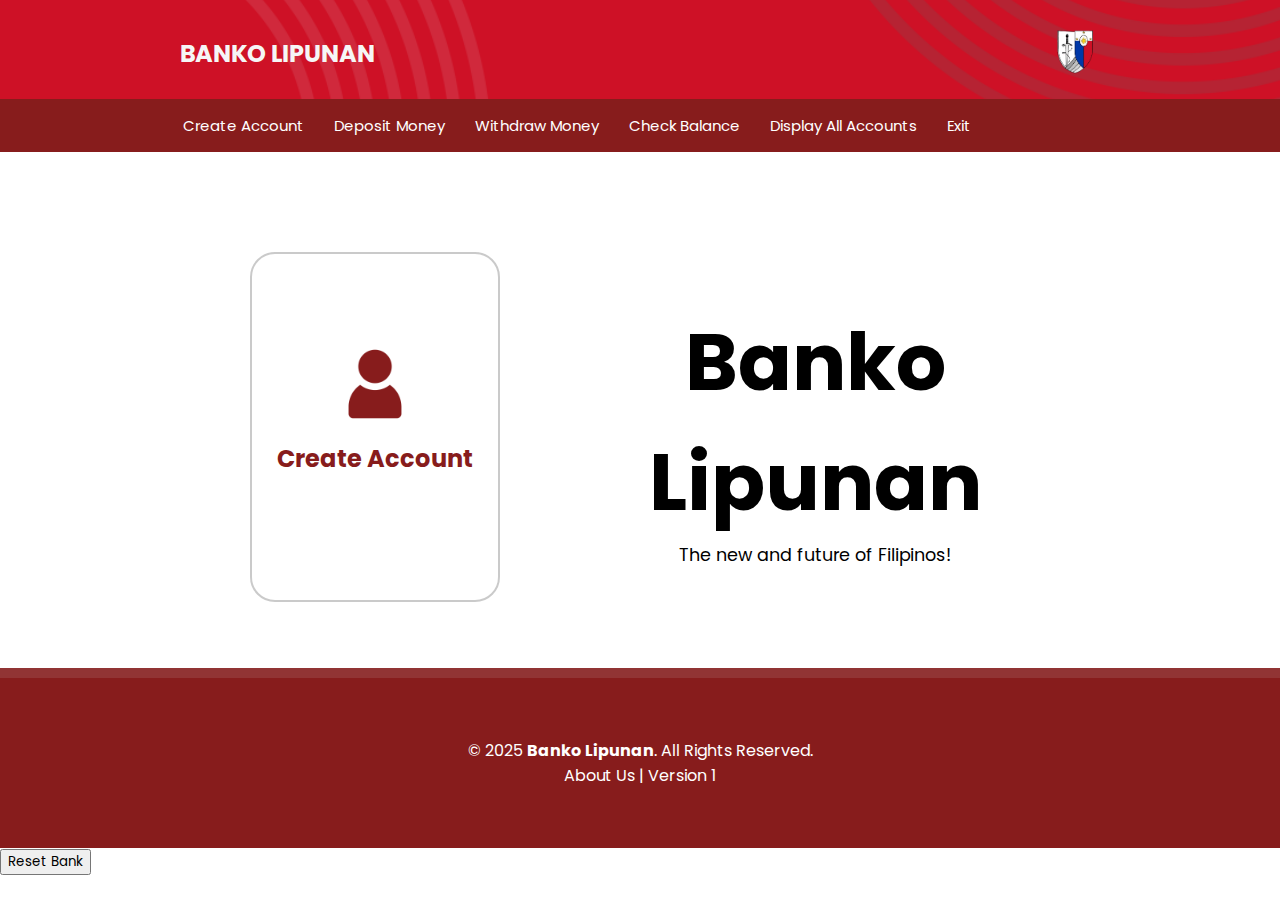
<file: index.html>
<!DOCTYPE html>
<html lang="en">
<head>
    <meta charset="UTF-8">
    <meta name="viewport" content="width=device-width, initial-scale=1.0">
    <title>Home</title>
    <link rel="stylesheet" href="style.css">
    <link rel="preconnect" href="https://fonts.googleapis.com">
    <link rel="preconnect" href="https://fonts.gstatic.com" crossorigin>
    <link href="https://fonts.googleapis.com/css2?family=Poppins:ital,wght@0,100;0,200;0,300;0,400;0,500;0,600;0,700;0,800;0,900;1,100;1,200;1,300;1,400;1,500;1,600;1,700;1,800;1,900&display=swap" rel="stylesheet">

    <script src="script.js"></script>
</head>
<body>
    <header class="home-header1">
        <div class=icon-container>
            <span class="icon-iconcontain">
                <h3>BANKO LIPUNAN</h3>
            </span>
            <span class="icon-iconcontain-icon">
                <a href="#"><img src="resources/images/icon/icon.png" id="icon"></a>
            </span>
        </div>
    </header>
    <header class="home-header2">
        <div class="navbar-container">
            <nav class="navbar">
                <ul>
                    <li><a href="createaccount.html">Create Account</a></li>
                    <li><a href="#">Deposit Money</a></li>
                    <li><a href="#">Withdraw Money</a></li>
                    <li><a href="#">Check Balance</a></li>
                    <li><a href="#">Display All Accounts</a></li>
                    <li><a href="main.html">Exit</a></li>
                </ul>
            </nav>
        </div>
    </header>
    <main>
        <section class="home-section-section1">
            <div class="section-container">
                <a href="createaccount.html">
                    <div class="createaccount">
                        <div class="createaccount-content">
                            <img src="resources/images/icon/createacc.png">
                            <h2>Create Account</h2>
                        </div>
                    </div>
                </a>
                <div class="introduction">
                    <h1>Banko Lipunan</h1>
                    <p>The new and future of Filipinos!</p>
                    <div class="container-aboutus">
                        
                    </div>
                </div>
            </div>
        </section> 
    </main>
    <footer class="home-footer">
        <div class="copyright-container">
            <p>&copy; 2025 <b>Banko Lipunan</b>. All Rights Reserved.</p>
            <p><a href="aboutus.html">About Us</a> | Version 1</p>
        </div>
    </footer>
    <button class="reset-button" onclick="resetBank()">
        Reset Bank
    </button>
</body>
</html>
</file>
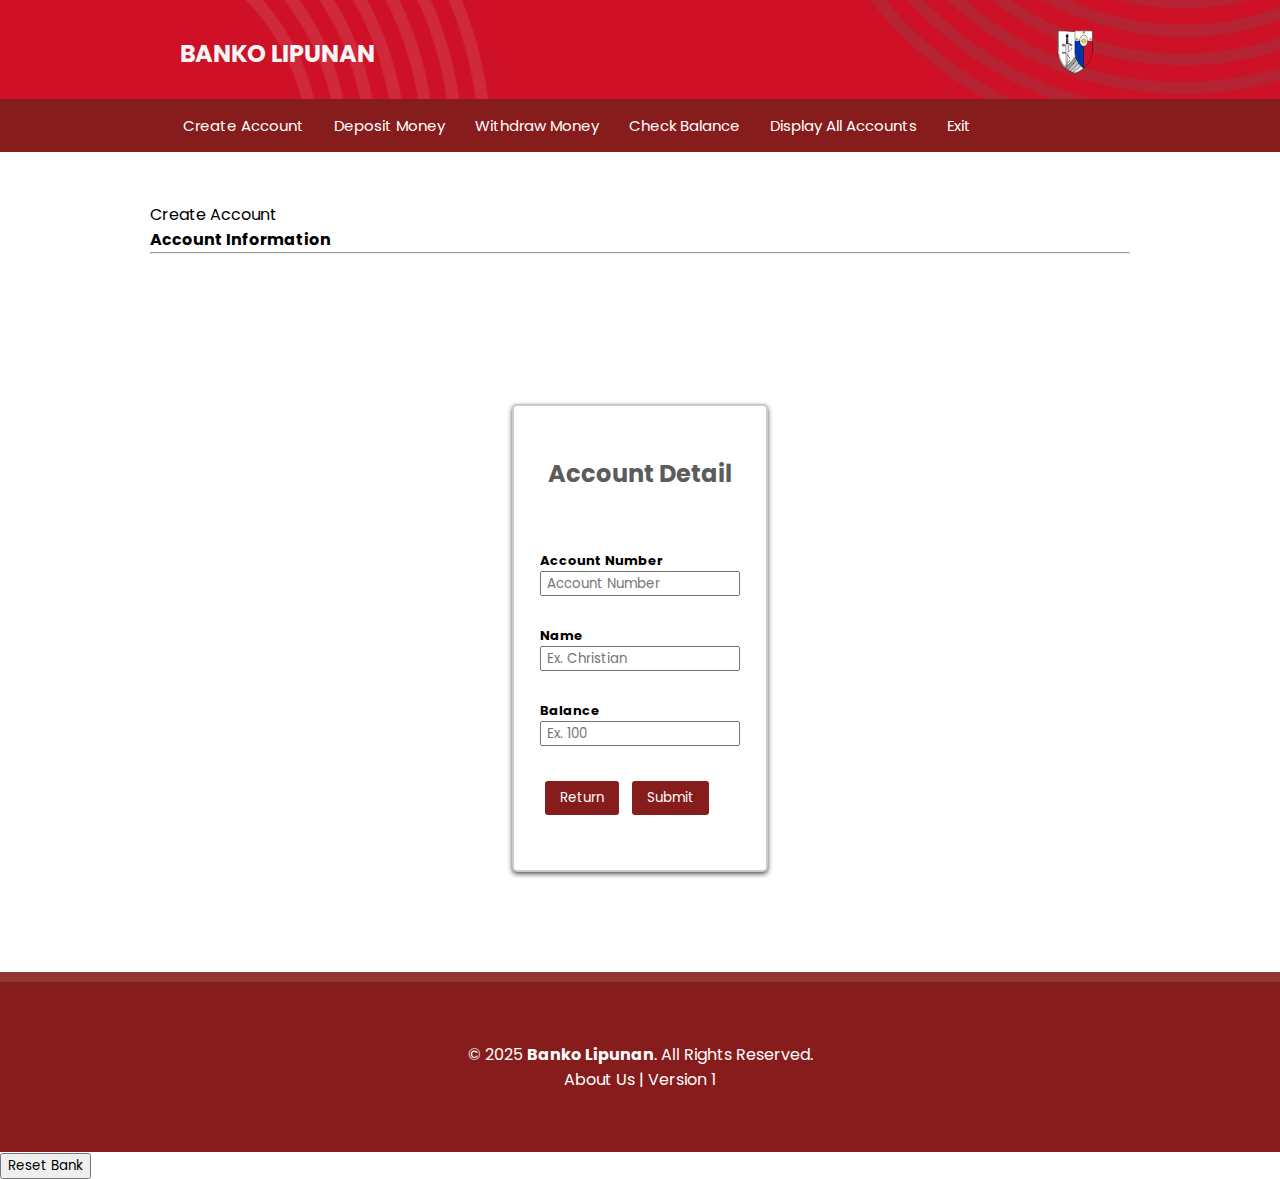
<file: createaccount.html>
<!DOCTYPE html>
<html lang="en">
<head>
    <meta charset="UTF-8">
    <meta name="viewport" content="width=device-width, initial-scale=1.0">
    <title>Create Account</title>
    <link rel="stylesheet" href="style.css">
    <link rel="preconnect" href="https://fonts.googleapis.com">
    <link rel="preconnect" href="https://fonts.gstatic.com" crossorigin>
    <link href="https://fonts.googleapis.com/css2?family=Poppins:ital,wght@0,100;0,200;0,300;0,400;0,500;0,600;0,700;0,800;0,900;1,100;1,200;1,300;1,400;1,500;1,600;1,700;1,800;1,900&display=swap" rel="stylesheet">


    <script src="script.js"></script>
</head>
<body>
    <header class="home-header1">
        <div class=icon-container>
            <span class="icon-iconcontain">
                <h3>BANKO LIPUNAN</h3>
            </span>
            <span class="icon-iconcontain-icon">
                <a href="main.html"><img src="resources/images/icon/icon.png" id="icon"></a>
            </span>
        </div>
    </header>
    <header class="home-header2">
        <div class="navbar-container">
            <nav class="navbar">
                <ul>
                    <li><a href="createaccount.html">Create Account</a></li>
                    <li><a href="#">Deposit Money</a></li>
                    <li><a href="#">Withdraw Money</a></li>
                    <li><a href="#">Check Balance</a></li>
                    <li><a href="#">Display All Accounts</a></li>
                    <li><a href="main.html">Exit</a></li>
                </ul>
            </nav>
        </div>
    </header>
    <main>
        <section class="ca-section-section1">
            <p>Create Account</h3>
                <h4>Account Information</h4>
            <hr>
        </section>
        <section class="accountinfo">
            <div class="account-stable">
                <div class="account-container">
                    <div class="account-content">
                        <h2>Account Detail</h2>
                        <br><br><br>
                    </div>
                    <div class="account-info">
                        <form id="account-form" onsubmit="validation(event)">
                            <label for="accountNumber">Account Number </label><br>
                            <input id="accountNumber" placeholder="Account Number" required oninvalid="this.setCustomValidity('Please enter an Account Number.')" oninput="this.setCustomValidity('')"><br><br>
                            
                            <label for="name">Name </label><br>
                            <input id="name" placeholder="Ex. Christian" required oninvalid="this.setCustomValidity('Please enter an Account Name.')" oninput="this.setCustomValidity('')"><br><br>

                            <label for="balance">Balance </label><br>
                            <input id="balance" placeholder="Ex. 100" type="number" required oninvalid="this.setCustomValidity('Please enter Account Balance.')" oninput="this.setCustomValidity('')"><br><br>
                            
                            <button type="button" onclick="returnToMenu()">Return</button>
                            <button type="submit">Submit</button>   
                        </form>
                    </div>
                </div>
            </div>
        </section>
    </main>
    <footer class="home-footer">
        <div class="copyright-container">
            <p>&copy; 2025 <b>Banko Lipunan</b>. All Rights Reserved.</p>
            <p><a href="aboutus.html">About Us</a> | Version 1</p>
        </div>
    </footer>
    <button class="reset-button" onclick="resetBank()">
        Reset Bank
    </button>
</body>
</html>
</file>
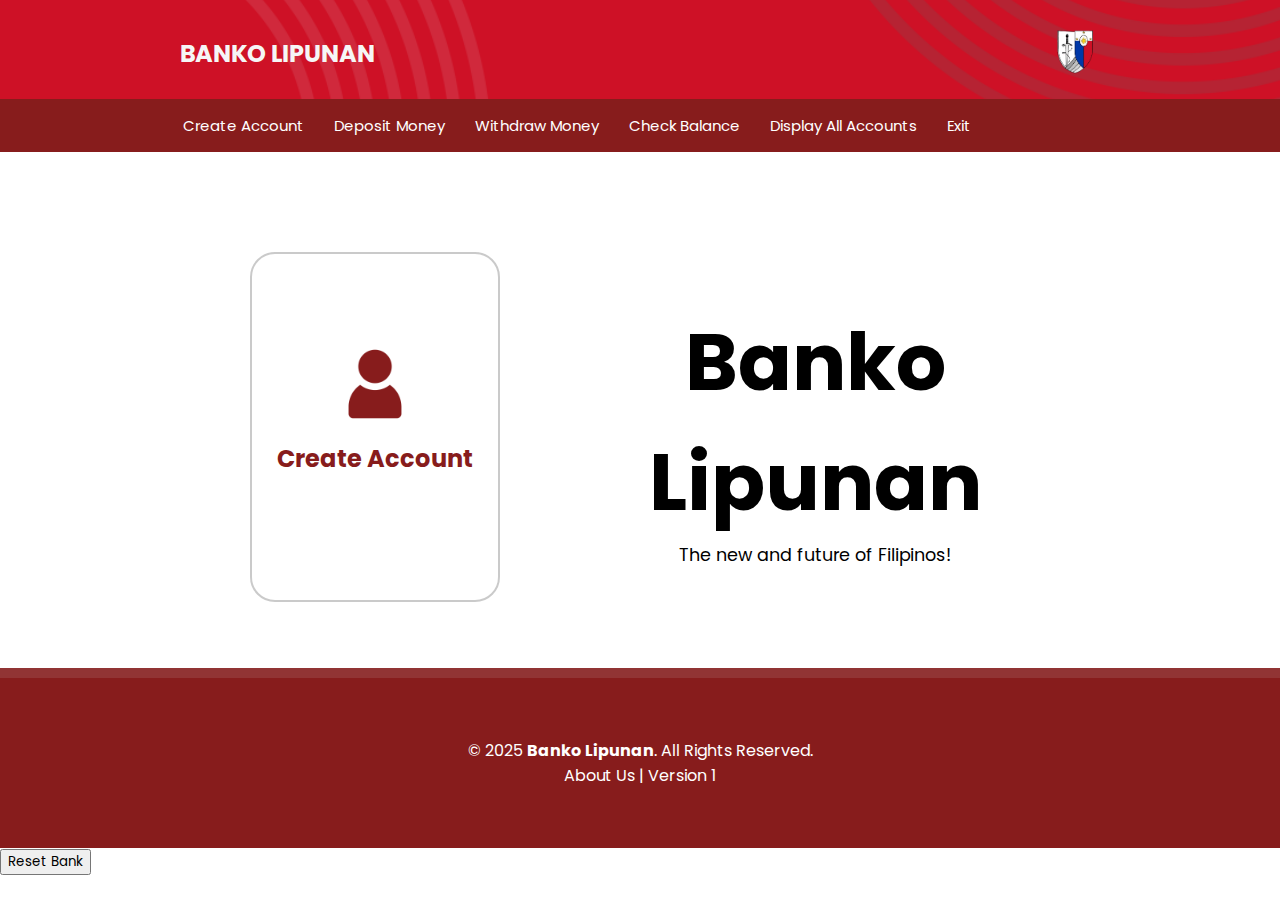
<file: main.html>
<!DOCTYPE html>
<html lang="en">
<head>
    <meta charset="UTF-8">
    <meta name="viewport" content="width=device-width, initial-scale=1.0">
    <title>Home</title>
    <link rel="stylesheet" href="style.css">
    <link rel="preconnect" href="https://fonts.googleapis.com">
    <link rel="preconnect" href="https://fonts.gstatic.com" crossorigin>
    <link href="https://fonts.googleapis.com/css2?family=Poppins:ital,wght@0,100;0,200;0,300;0,400;0,500;0,600;0,700;0,800;0,900;1,100;1,200;1,300;1,400;1,500;1,600;1,700;1,800;1,900&display=swap" rel="stylesheet">

    <script src="script.js"></script>
</head>
<body>
    <header class="home-header1">
        <div class=icon-container>
            <span class="icon-iconcontain">
                <h3>BANKO LIPUNAN</h3>
            </span>
            <span class="icon-iconcontain-icon">
                <a href="#"><img src="resources/images/icon/icon.png" id="icon"></a>
            </span>
        </div>
    </header>
    <header class="home-header2">
        <div class="navbar-container">
            <nav class="navbar">
                <ul>
                    <li><a href="createaccount.html">Create Account</a></li>
                    <li><a href="#">Deposit Money</a></li>
                    <li><a href="#">Withdraw Money</a></li>
                    <li><a href="#">Check Balance</a></li>
                    <li><a href="#">Display All Accounts</a></li>
                    <li><a href="main.html">Exit</a></li>
                </ul>
            </nav>
        </div>
    </header>
    <main>
        <section class="home-section-section1">
            <div class="section-container">
                <a href="createaccount.html">
                    <div class="createaccount">
                        <div class="createaccount-content">
                            <img src="resources/images/icon/createacc.png">
                            <h2>Create Account</h2>
                        </div>
                    </div>
                </a>
                <div class="introduction">
                    <h1>Banko Lipunan</h1>
                    <p>The new and future of Filipinos!</p>
                    <div class="container-aboutus">
                        
                    </div>
                </div>
            </div>
        </section> 
    </main>
    <footer class="home-footer">
        <div class="copyright-container">
            <p>&copy; 2025 <b>Banko Lipunan</b>. All Rights Reserved.</p>
            <p><a href="aboutus.html">About Us</a> | Version 1</p>
        </div>
    </footer>
    <button class="reset-button" onclick="resetBank()">
        Reset Bank
    </button>
</body>
</html>
</file>
<file: style.css>
/* All */

* {
    margin: 0;
    font-family: "Poppins", sans-serif;
    box-sizing: border-box;
}

:root {
    --bg-color: rgb(45, 45, 54);
    --bg-color-light: #ffffff;
    --text-color: #fff;
}

body {
    background-color: var(--bg-color-light);
    color: #000;
}

.output {
    margin-top: 15px;
    padding: 10px;
    text-align: center;
    font-size: 14px;
}

.output.success {
    color: green;
    font-weight: bold;
}

.output.error {
    color: red;
    font-weight: bold;
}

/* Footer */

.home-footer {
    border-top: 10px solid rgb(145, 52, 52);
    background-color: rgb(135, 28, 28);
    height: 20vh;
    display: flex;
    justify-content: center;
    align-items: center;
}

.copyright-container {
    color: white;
    text-align: center;
}

.copyright-container a {
    text-decoration: none;
    color: white;
}

/* Icon / Header */

#icon {
    width: 50px;
    height: auto;
}

#icon-large {
    width: 100px;
}

.icon-container {
    padding-top: 25px;
    margin: 0 180px;
    display: flex;
    justify-content: space-between;
    align-items: center;
}

.icon-iconcontain h3 {
    font-size: 1.5em;
    color: rgb(246, 246, 246);
}

.home-header1 {
    background-image: url(resources/images/background/header-background.png);
    background-repeat: no-repeat;
    background-size: cover;
    background-position: center;
    height: 11vh;
    width: 100%;
}

/* Navigation Bar */

.home-header2 {
    background-color: rgb(135, 28, 28);
    display: flex;
    min-height: 30px;
    padding-left: 10%;
    align-items: center;
}

.navbar ul {
    list-style: none;
    display: flex;
}

.navbar li {
    float: left;
}

.navbar li a {
    color: #fff;
    font-size: 15px;
    text-decoration: none;
    padding: 15px;
    display: block;
    background-color: rgb(135, 28, 28);
}

.navbar li a:hover {
    background-color: rgb(110, 26, 26);
}

.navbar li a.active:not(#exit) {
    background-color: rgb(110, 26, 26);
    font-weight: bold;
    border-bottom: 3px solid #fff;
}

/* Hamburger Menu */

.hamburger {
    display: none;
    flex-direction: column;
    cursor: pointer;
    padding: 10px;
}

.hamburger div {
    width: 25px;
    height: 3px;
    background-color: white;
    margin: 4px 0;
    transition: 0.4s;
}

/* Sections */

.section {
    display: none;
    min-height: 50vh;
}

.home-section-section1 {
    background-color: var(--bg-color-light);
}

.section-container {
    padding: 100px 250px;
}

.createaccount {
    border: #a8a8a89c solid 2.5px;
    border-radius: 25px;
    height: 350px;
    width: 250px;
    margin: 0 auto;
}

.section-container a {
    text-decoration: none;
    color: rgb(135, 28, 28);
    margin-right: 100px;
    float: left;
}

.createaccount-content {
    padding: 80px 0;
    text-align: center;
}

.createaccount-content img {
    width: 100px;
    height: 100px;
}

.introduction {
    margin-top: 50px;
    text-align: center;
}

.introduction h1 {
    font-size: 5em;
}

.introduction p {
    font-size: 1.1em;
}

/* Forms / Account Info */

.ca-section-section1 {
    padding: 50px 150px;
}

.account-stable,
.display-stable {
    display: flex;
    justify-content: center;
    align-items: center;
    padding: 100px 0;
}

.account-container {
    padding: 50px 20px;
    width: 20vw;
    border: #a8a8a89c solid 2px;
    box-shadow: 0 2px 5px #505050;
    border-radius: 5px;
    background-color: #fff;
    color: #000;
}

.account-content {
    display: flex;
    justify-content: center;
}

.account-content h2 {
    color: #5c5c5c;
}

.account-info {
    padding-top: 20px;
    font-size: 13px;
    font-weight: bold;
    display: flex;
    flex-direction: column;
    align-items: center;
}

.account-info form input {
    width: 200px;
    height: 25px;
    margin-bottom: 10px;
    padding: 5px;
}

.account-info form button {
    margin: 5px;
    padding: 7px 15px;
    border: none;
    background-color: rgb(135, 28, 28);
    color: #fff;
    border-radius: 3px;
    cursor: pointer;
}

.account-info form button:hover {
    background-color: rgb(110, 26, 26);
}

/* Table Output */

#searchResult,
#displayOutput {
    width: 100%;
    margin-top: 20px;
    overflow-x: auto;
}

#searchResult table,
#displayOutput table {
    border-collapse: collapse;
    width: 100%;
    max-width: 100%;
}

#searchResult th,
#searchResult td,
#displayOutput th,
#displayOutput td {
    border: 1px solid #ddd;
    padding: 8px;
    text-align: center;
    word-wrap: break-word;
}

#searchResult th,
#displayOutput th {
    background-color: rgb(135, 28, 28);
    color: white;
}

@media (max-width: 1182px) {

    /* Hamburger Menu */
    .hamburger {
        display: flex;
        flex-direction: column;
        cursor: pointer;
        padding: 10px;
    }

    .hamburger div {
        width: 25px;
        height: 3px;
        background-color: white;
        margin: 4px 0;
        transition: 0.4s;
    }

    .home-header2 {
        padding-left: 0;
        padding-right: 0;
        justify-content: space-between;
        width: 100%;
        flex-wrap: wrap;
    }

    .navbar {
        width: 100%;
        position: relative;
    }

    .navbar-container {
    width: 100%;
    }

    .navbar ul {
        display: none;
        flex-direction: column;
        position: absolute; 
        top: 100%; 
        left: 0;
        width: 100%; 
        background-color: rgb(135, 28, 28);
        margin: 0;
        padding: 0;
        z-index: 1000;
    }

    .navbar ul.show {
        display: flex;
    }

    .navbar li {
        width: 100%;
    }

    .navbar li a {
        width: 100%;
        text-align: center;
        padding: 15px 0;
        display: block;
    }

    .section-container {
        padding: 40px 20px;
        text-align: center;
    }

    .account-container {
        width: 90%;
        max-width: 400px;
        margin: 0 auto;
    }

    .introduction h1 {
        font-size: 3em;
    }

    .introduction p {
        font-size: 1em;
    }

    #icon-large {
        width: 80px;
    }

    .account-info form input {
        width: 90%;
    }

    .account-info form button {
        width: 45%;
        margin: 5px 2.5%;
    }

    #searchResult th,
    #searchResult td,
    #displayOutput th,
    #displayOutput td {
        font-size: 12px;
        padding: 6px;
    }

    .createaccount {
        display: none;
    }

    .section {
    min-height: 50vh;
    }

    .section-container {
        padding: 200px 0;
    }

    .section-container h1 {
        font-size: 4em;
    }

    #icon {
        display: none;
    }

    .icon-container {
        padding-top: 25px;
        margin: 0 auto;
        display: flex;
        justify-content: center;
        align-items: center;
    }

    .icon-iconcontain h3 {
        font-size: 1.5em;
        color: rgb(246, 246, 246);
    }

    .ca-section-section1 {
        padding: 50px 50px;
    }

}
</file>
